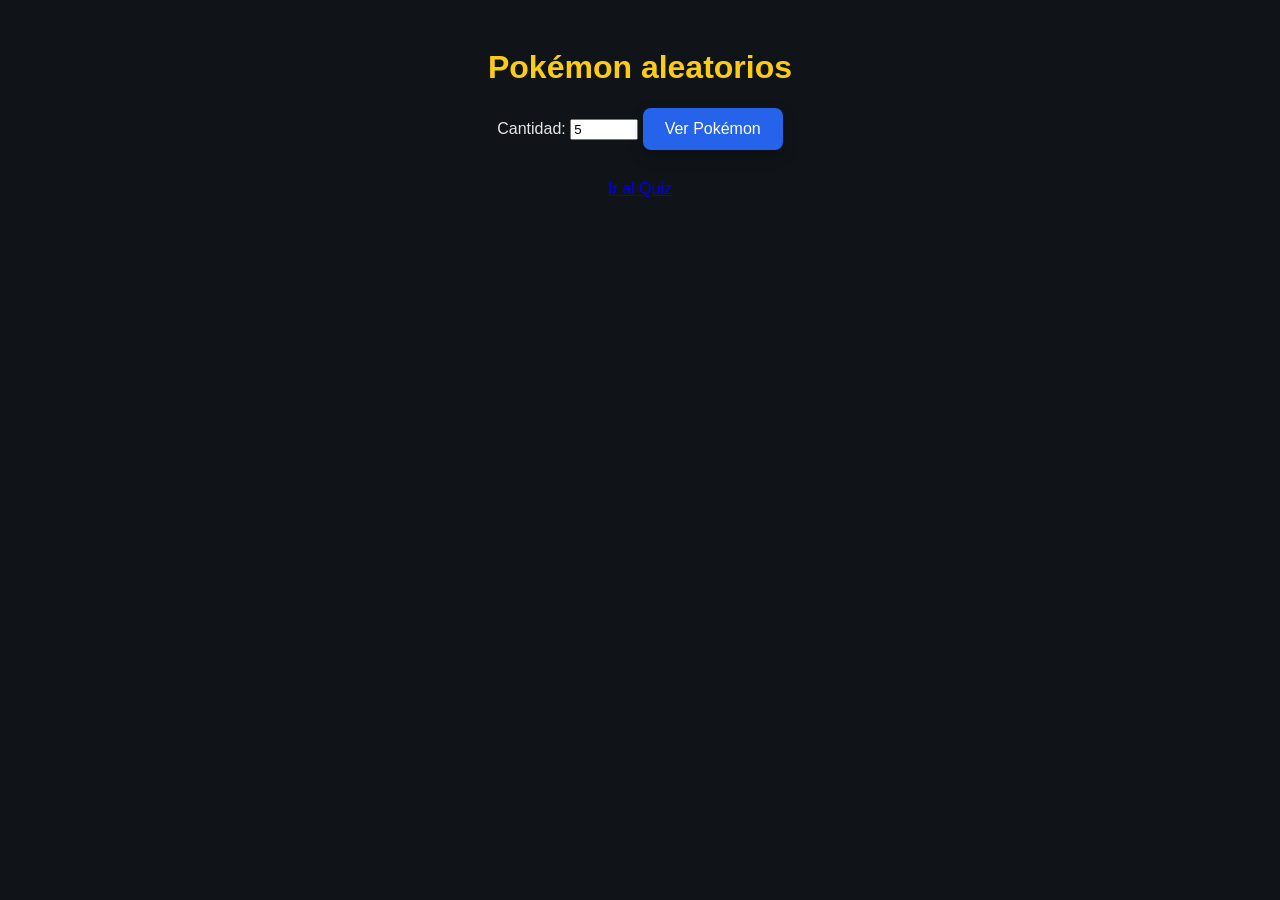
<file: index.html>
<!DOCTYPE html>
<html lang="es">
<head>
  <meta charset="UTF-8" />
  <meta name="viewport" content="width=device-width, initial-scale=1.0" />
  <title>Pokémon Random</title>
  <link rel="stylesheet" href="styles.css" />
</head>
<body>
  <h1>Pokémon aleatorios</h1>
  <div class="controls">
    <label for="count">Cantidad:</label>
    <input id="count" class="count-input" type="number" min="1" max="15" value="5" />
    <button onclick="getRandomPokemon()">Ver Pokémon</button>
  </div>
  <div id="pokemon-container"></div>
  <script src="script.js"></script>
  <p style="margin-top:10px;"><a href="quiz.html">Ir al Quiz</a></p>
</body>
</html>
</file>
<file: styles.css>
/* Theme: dark mode styles for Pokemon UI */

body {
  font-family: Arial, sans-serif;
  text-align: center;
  background-color: #101418;
  color: #e6e6e6;
  padding: 20px;
}

h1 {
  color: #facc15;
}

button {
  padding: 12px 22px;
  font-size: 16px;
  border-radius: 8px;
  border: none;
  cursor: pointer;
  color: white;
  background: #2563eb;
  box-shadow: 0 6px 14px rgba(0, 0, 0, 0.25);
}

button:hover {
  filter: brightness(0.95);
}

.controls {
  margin: 8px 0;
}

.count-input {
  width: 60px;
}

#pokemon-container {
  display: flex;
  flex-wrap: wrap;
  justify-content: center;
  gap: 20px;
  margin-top: 20px;
}

.pokemon-card {
  background-color: #18212b;
  color: #e5e7eb;
  padding: 16px;
  border-radius: 8px;
  border: 1px solid #293545;
  box-shadow: 0 6px 16px rgba(0, 0, 0, 0.4);
  width: 150px;
}

.pokemon-card img {
  width: 100px;
  height: 100px;
}

.pokemon-card p {
  font-size: 18px;
  font-weight: bold;
  text-transform: capitalize;
  margin: 10px 0 0 0;
}

/* Type badges styling */
.type-badge {
  display: inline-block;
  padding: 2px 6px;
  border-radius: 6px;
  font-size: 12px;
  color: white;
  margin-right: 6px;
  text-transform: capitalize;
}

.type-normal {
  background: #A8A77A;
}

.type-fire {
  background: #EE8130;
}

.type-water {
  background: #6390F0;
}

.type-electric {
  background: #F7D02C;
  color: #000;
}

.type-grass {
  background: #7AC74C;
}

.type-ice {
  background: #96D9D6;
  color: #000;
}

.type-fighting {
  background: #C22E28;
}

.type-poison {
  background: #A33EA1;
}

.type-ground {
  background: #E2BF65;
  color: #000;
}

.type-flying {
  background: #A98FF3;
}

.type-psychic {
  background: #F95587;
}

.type-bug {
  background: #A6B91A;
}

.type-rock {
  background: #B6A136;
}

.type-ghost {
  background: #735797;
}

.type-dragon {
  background: #6F35FC;
}

.type-dark {
  background: #705746;
}

.type-steel {
  background: #B7B7CE;
  color: #000;
}

.type-fairy {
  background: #D685AD;
}

/* Detail page layout enhancements */
.detail-layout {
  display: flex;
  gap: 20px;
  align-items: flex-start;
  padding: 12px 4px;
}

.detail-image {
  max-width: 420px;
}

.evolutions-section {
  margin-top: 20px;
}

.evolutions-container {
  display: flex;
  gap: 10px;
  padding: 8px;
  overflow-x: auto;
}

.back-link {
  display: inline-block;
  margin: 12px 0;
  color: #a5b4fc;
  text-decoration: none;
}

.back-link:hover {
  text-decoration: underline;
}

/* Quiz styles (MVP) */
.quiz-container {
  display: flex;
  flex-direction: column;
  align-items: center;
  gap: 16px;
  margin: 20px auto;
}

.quiz-image img {
  width: 260px;
  height: 260px;
  object-fit: contain;
}

.quiz-options {
  display: grid;
  grid-template-columns: repeat(2, 1fr);
  gap: 12px;
  width: min(520px, 90%);
}

.quiz-option {
  padding: 12px;
  border-radius: 8px;
  background: #243241;
  color: #fff;
  border: 1px solid #33465c;
  cursor: pointer;
  text-transform: capitalize;
}

.quiz-option:hover {
  filter: brightness(1.05);
}

.quiz-option.is-correct {
  background: #15803d;
  border-color: #22c55e;
}

.quiz-option.is-wrong {
  background: #b91c1c;
  border-color: #ef4444;
}

.quiz-next {
  margin: 0 auto;
}

.quiz-score {
  margin-top: 8px;
  font-size: 16px;
  color: #e5e7eb;
}

.score-panel,
.report-card {
  width: min(900px, 100%);
  margin: 16px auto;
  background: #18212b;
  border: 1px solid #293545;
  border-radius: 8px;
  padding: 16px;
  box-sizing: border-box;
}

.score-panel label {
  display: block;
  margin-bottom: 8px;
  color: #cbd5e1;
  font-weight: 700;
  text-align: left;
}

.score-actions,
.report-card-header {
  display: flex;
  gap: 10px;
  align-items: center;
  justify-content: space-between;
}

select {
  min-height: 42px;
  flex: 1;
  padding: 0 12px;
  color: #e6e6e6;
  background: #101820;
  border: 1px solid #33465c;
  border-radius: 8px;
}

.save-status {
  min-height: 22px;
  margin: 10px 0 0;
  color: #86efac;
  text-align: left;
}

.save-status.is-error {
  color: #fca5a5;
}

.reports-grid {
  display: grid;
  grid-template-columns: repeat(2, minmax(0, 1fr));
  gap: 16px;
  width: min(1100px, 100%);
  margin: 24px auto 8px;
}

.report-card {
  width: 100%;
  margin: 0;
}

.report-card h2 {
  margin: 0;
  color: #f8fafc;
  font-size: 20px;
  text-align: left;
}

.table-wrap {
  margin-top: 14px;
  overflow-x: auto;
}

.report-table {
  width: 100%;
  border-collapse: collapse;
  text-align: left;
  font-size: 14px;
}

.report-table th,
.report-table td {
  padding: 10px;
  border-bottom: 1px solid #293545;
  white-space: nowrap;
}

.report-table th {
  color: #facc15;
  font-weight: 700;
}

@media (max-width: 760px) {
  .reports-grid {
    grid-template-columns: 1fr;
  }

  .score-actions,
  .report-card-header {
    align-items: stretch;
    flex-direction: column;
  }

  button,
  select {
    width: 100%;
  }
}
</file>
